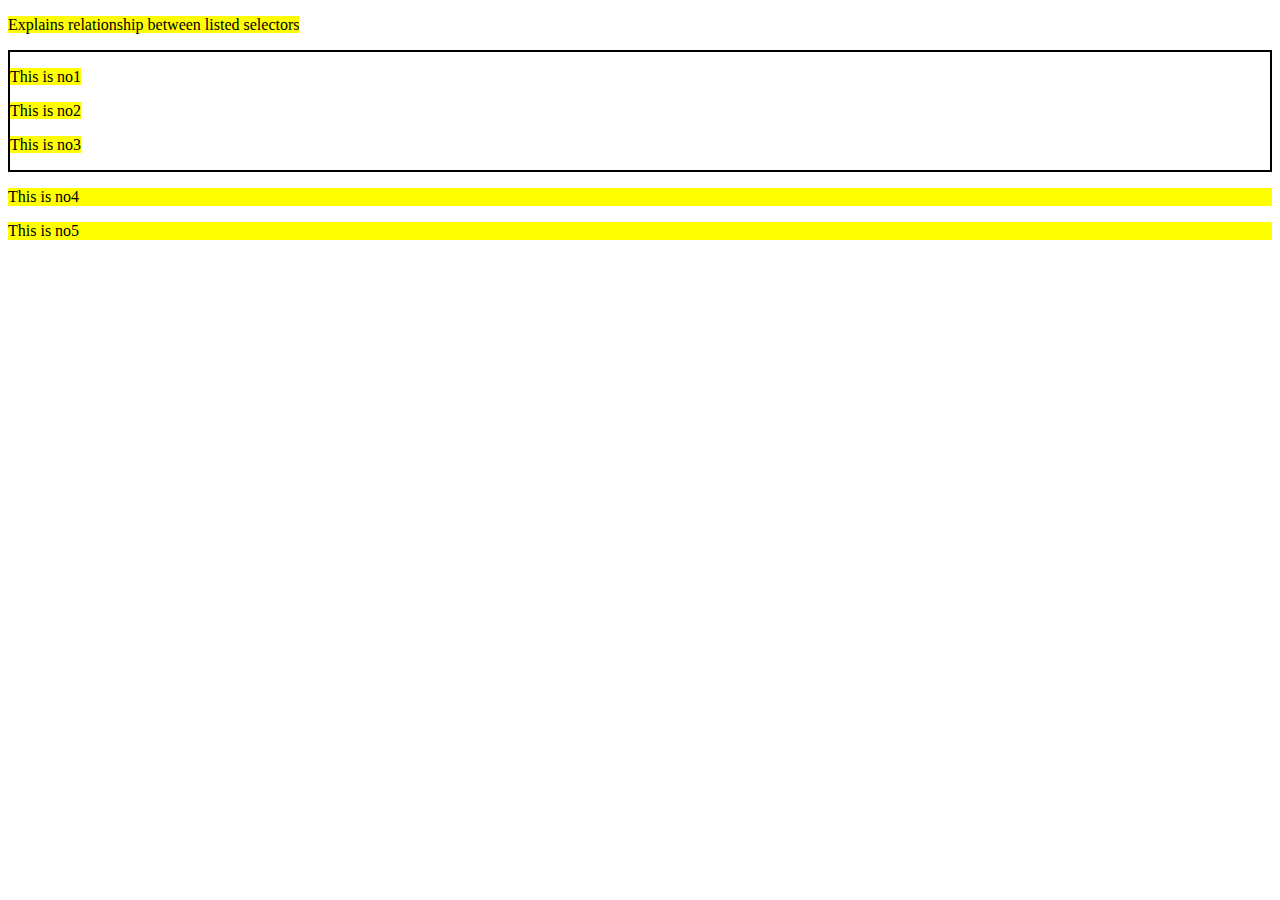
<file: combinators.html>
<!DOCTYPE html>
<html lang="en">
<head>
    <meta charset="UTF-8">
    <title>Combinators</title>
    <link rel="shortcut icon" href="img/img.png" type="image/x-icon">
    <link rel="stylesheet" href="css/style.css">
</head>
<body>
<p>Explains relationship between listed selectors</p>

<div id="container">
    <p>This is no1</p>
    <p>This is no2</p>
    <div>
        <p>This is no3</p>
    </div>
</div>
<p>This is no4</p>
<p>This is no5</p>
</body>
</html>
</file>
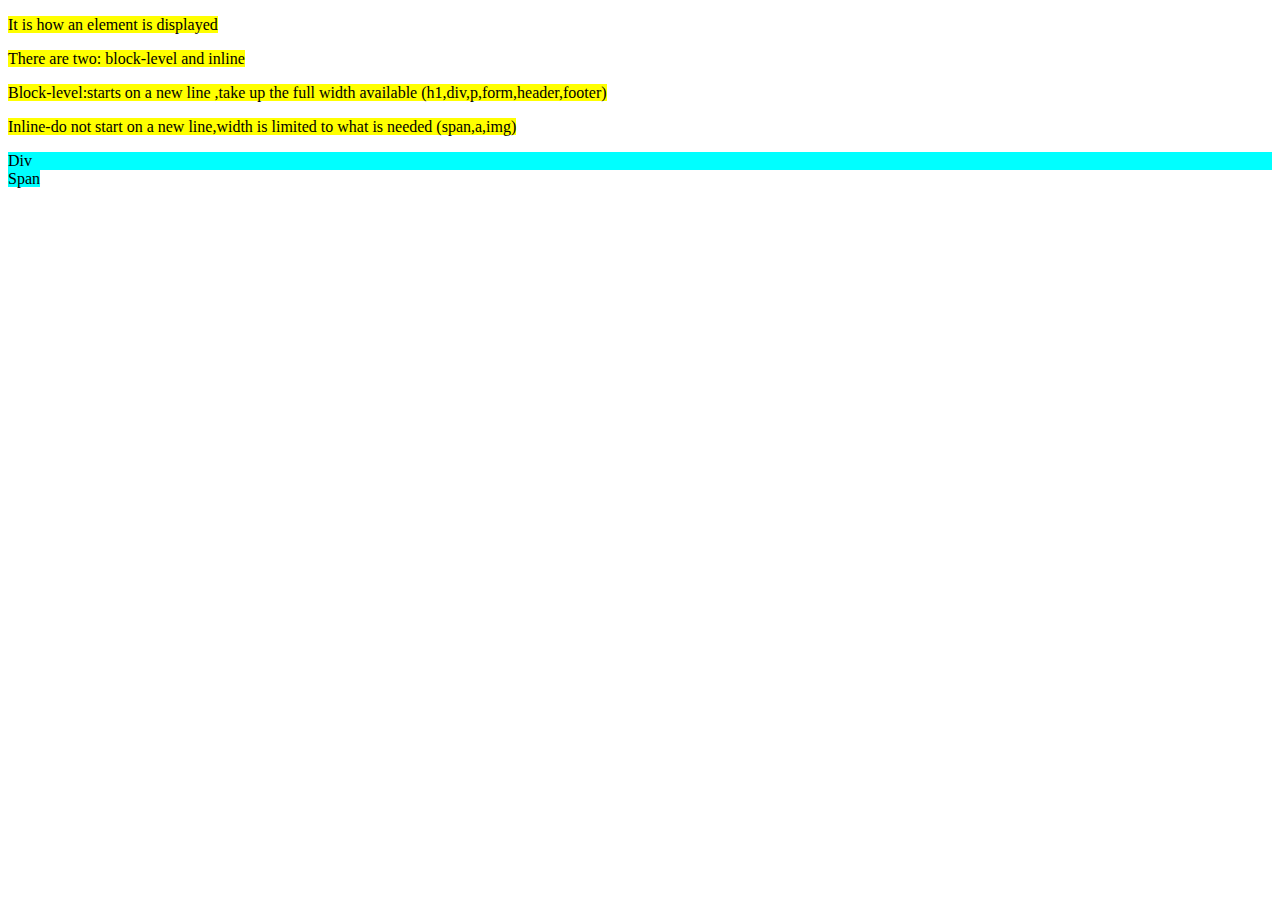
<file: displayproperty.html>
<!DOCTYPE html>
<html lang="en">
<head>
    <meta charset="UTF-8">
    <title>Display Property</title>
    <link rel="stylesheet" href="css/style.css">
    <link rel="shortcut icon" href="img/img.png" type="image/x-icon">
</head>
<body>
<p>It is how an element is displayed</p>
<p>There are two: block-level and inline</p>
<p>Block-level:starts on a new line ,take up the full width available
(h1,div,p,form,header,footer)</p>
<p>Inline-do not start on a new line,width is limited to what is needed
(span,a,img)</p>

<div id="div">Div</div>
<span id="span">Span</span>
</body>
</html>
</file>
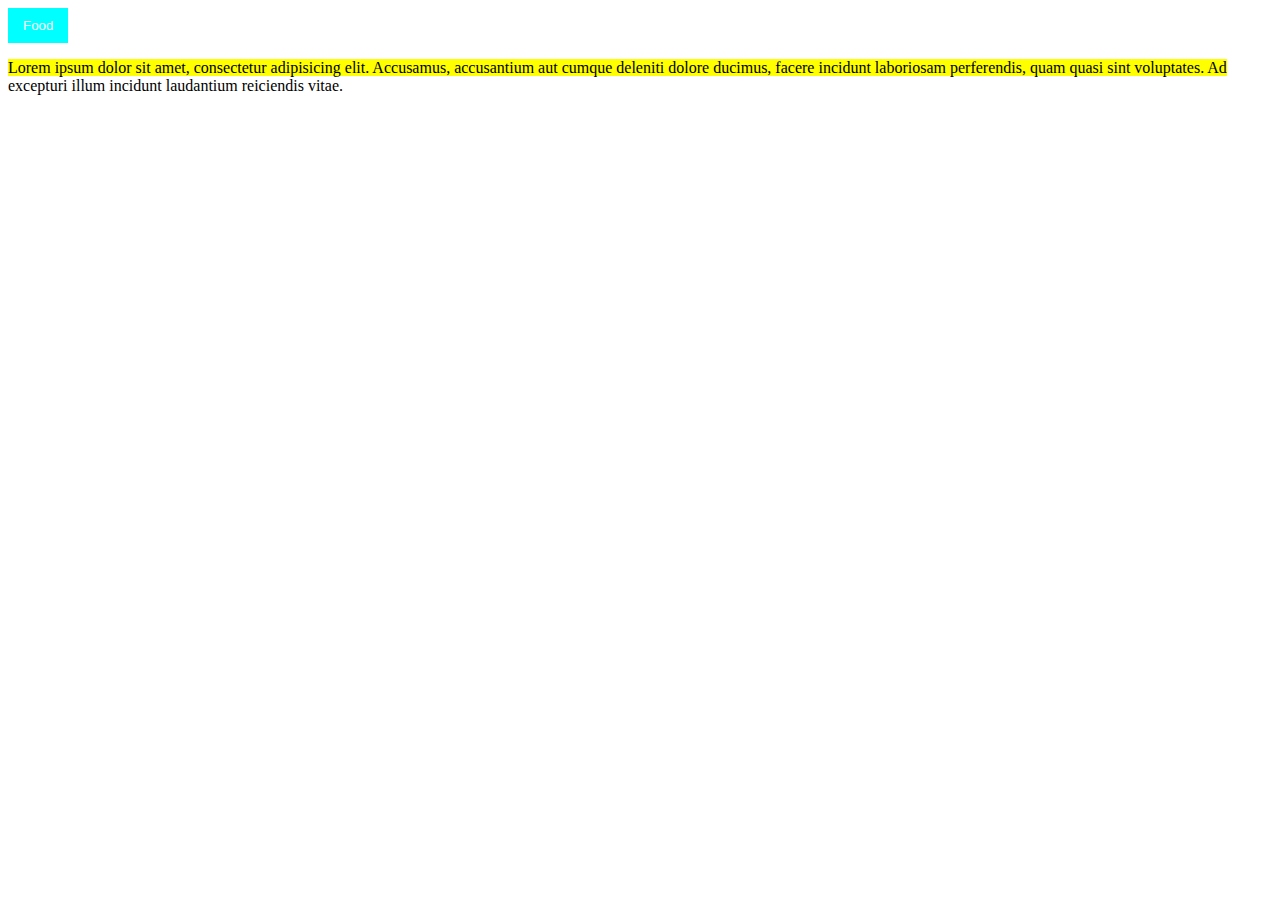
<file: dropdownmenus.html>
<!DOCTYPE html>
<html lang="en">
<head>
    <meta charset="UTF-8">
    <title>Dropdown Menus</title>
    <link rel="shortcut icon" href="img/img.png" type="image/x-icon">
    <link rel="stylesheet" href="css/style.css">
</head>
<body>
<div class="dropdown">
  <button>Food</button>
  <div class="content">
    <a href="#">Apple</a>
    <a href="#">Orange</a>
    <a href="#">Banana</a>
  </div>
</div>
<p>Lorem ipsum dolor sit amet, consectetur adipisicing elit. Accusamus, accusantium aut cumque deleniti dolore ducimus, facere incidunt laboriosam perferendis, quam quasi sint voluptates. Ad excepturi illum incidunt laudantium reiciendis vitae.</p>
</body>
</html>
</file>
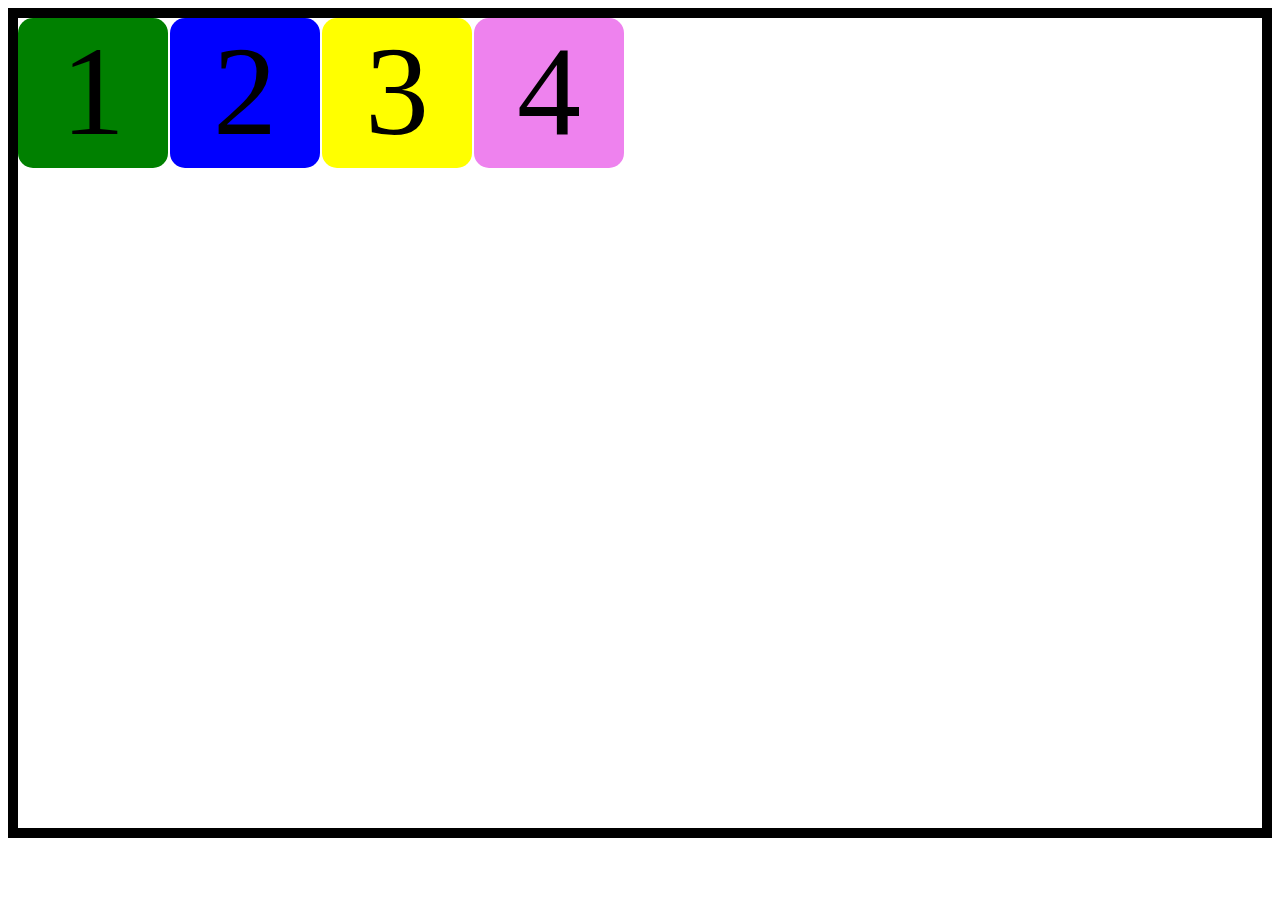
<file: flexbox.html>
<!DOCTYPE html>
<html lang="en">
<head>
    <meta charset="UTF-8">
    <title>Flexbox</title>
    <link rel="shortcut icon" href="img/img.png" type="image/x-icon">
    <link rel="stylesheet" href="css/style2.css">
</head>
<body>
<div class="container">
    <div class="box" id="box1">1</div>
    <div class="box" id="box2">2</div>
    <div class="box" id="box3">3</div>
    <div class="box" id="box4">4</div>
</div>
</body>
</html>
</file>
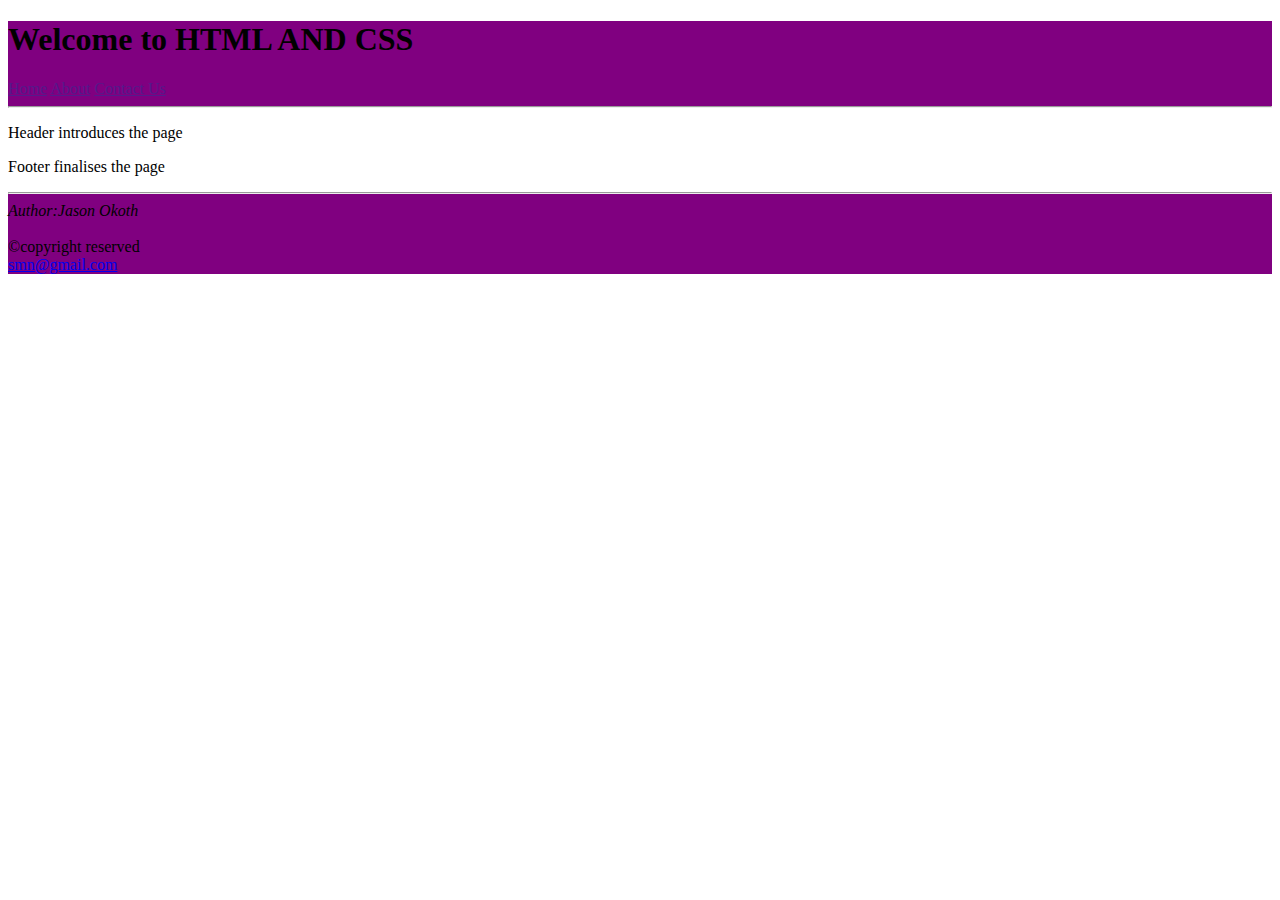
<file: headersandfooters.html>
<!DOCTYPE html>
<html lang="en">
<head>
    <meta charset="UTF-8">
    <title>Headers and Footers</title>
    <link rel="shortcut icon" href="img/img.png" type="image/x-icon">
</head>
<body>
<header style="background-color: purple">
    <h1>Welcome to HTML AND CSS</h1>
    <a href="">Home</a>
    <a href="">About</a>
    <a href="">Contact Us</a>
    <hr>
</header>

<main>
    <p>Header introduces the page</p>
    <p>Footer finalises the page</p>
</main>

<footer style="background-color: purple">
    <hr>
    <address>Author:Jason Okoth</address>
    <br>
<!--copyright symbol-->
    &copy;copyright reserved <br>
    <a href="mailto:smn@gmail.com">smn@gmail.com</a>
</footer>
</body>
</html>
</file>
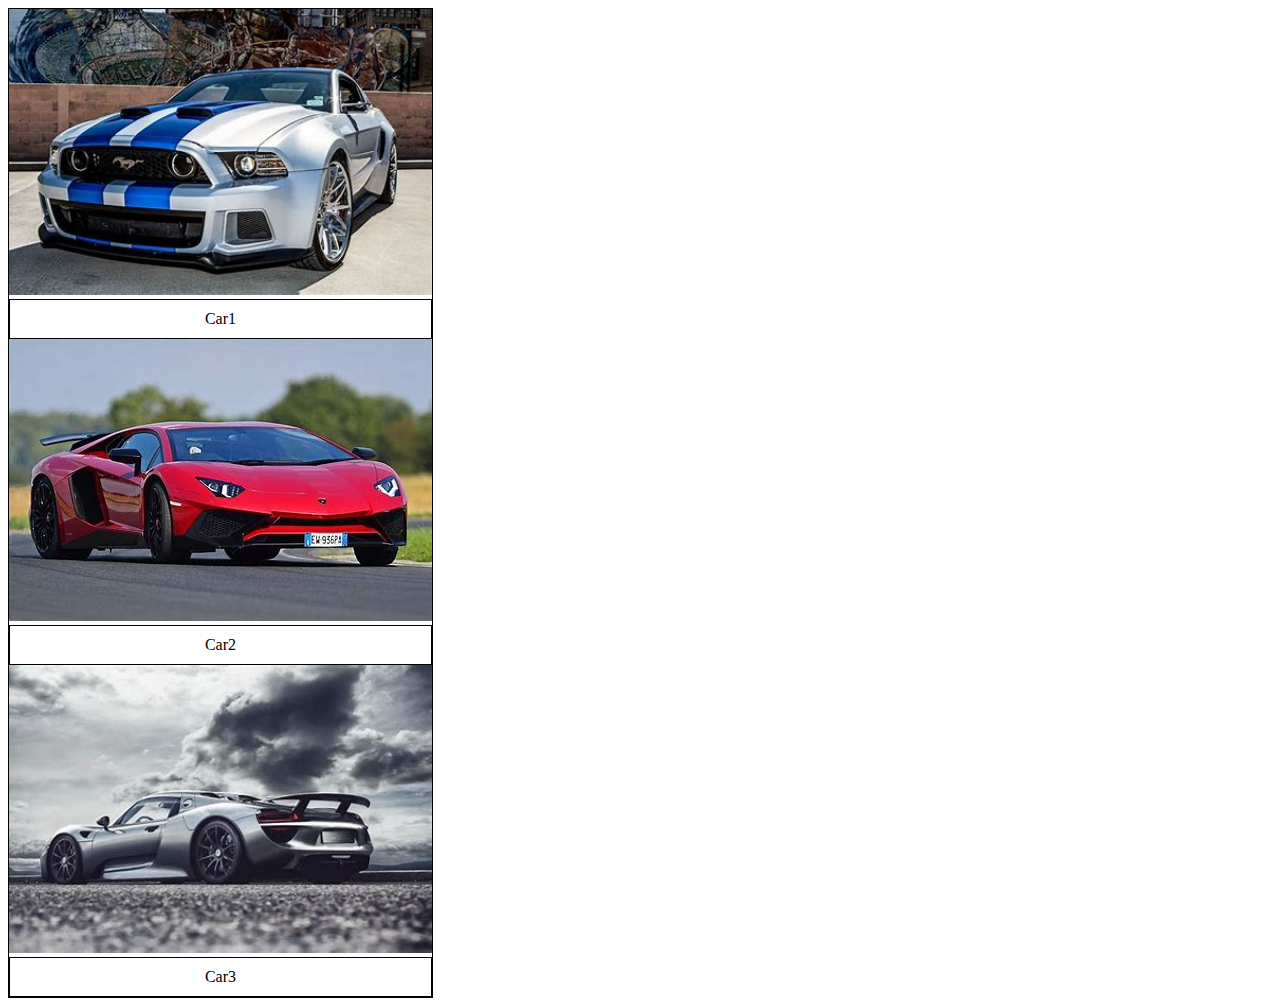
<file: imagegallery.html>
<!DOCTYPE html>
<html lang="en">
<head>
    <meta charset="UTF-8">
    <title>Image Gallery</title>
    <link rel="shortcut icon" href="img/img.png" type="image/x-icon">
    <link rel="stylesheet" href="css/style2.css">
</head>
<body>
<div class="gallery">
  <a target="_blank"  href=""><img src="img/img_1.png" alt="car1" height="270" ></a>
  <div class="description">Car1</div>
  <a target="_blank"  href=""><img src="img/img_2.png" alt="car2" height="270" ></a>
  <div class="description">Car2</div>
  <a target="_blank"  href=""><img src="img/img_3.png" alt="car3" height="270" ></a>
  <div class="description">Car3</div>
</div>
</body>
</html>
</file>
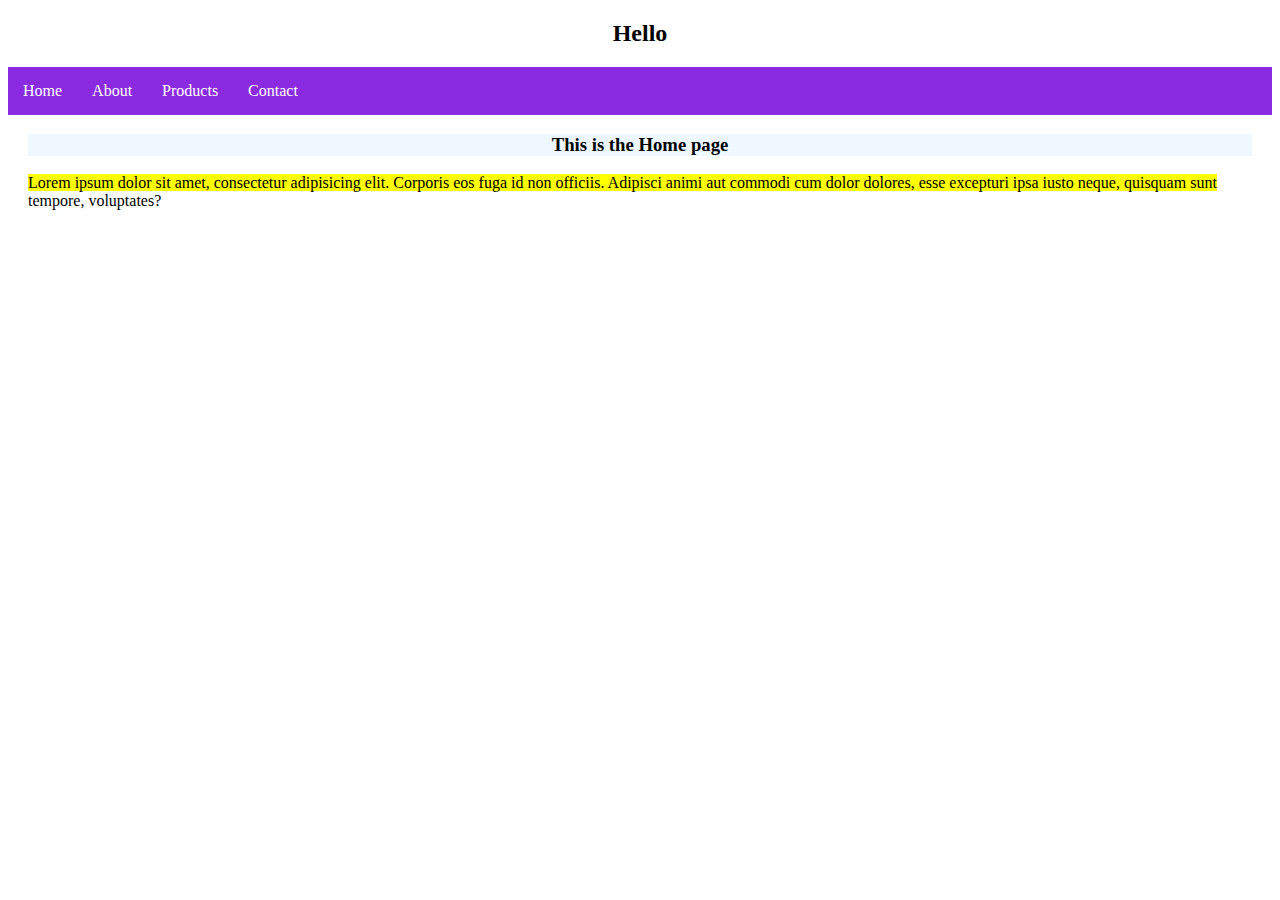
<file: navbar.html>
<!DOCTYPE html>
<html lang="en">
<head>
    <meta charset="UTF-8">
    <title>Navigation Bar</title>
    <link rel="shortcut icon" href="img/img.png" type="image/x-icon">
    <link rel="stylesheet" href="css/style.css">
</head>
<body>
<h2 id="h1">Hello</h2>
<nav class="navbar">
    <ul>
        <li><a href="index.html">Home</a></li>
        <li><a href="">About</a></li>
        <li><a href="">Products</a></li>
        <li><a href="">Contact</a></li>
    </ul>
</nav>

<main>
    <h3>This is the Home page</h3>
    <p>Lorem ipsum dolor sit amet, consectetur adipisicing elit. Corporis eos fuga id non officiis. Adipisci animi aut commodi cum dolor dolores, esse excepturi ipsa iusto neque, quisquam sunt tempore, voluptates?</p>
</main>
</body>
</html>
</file>
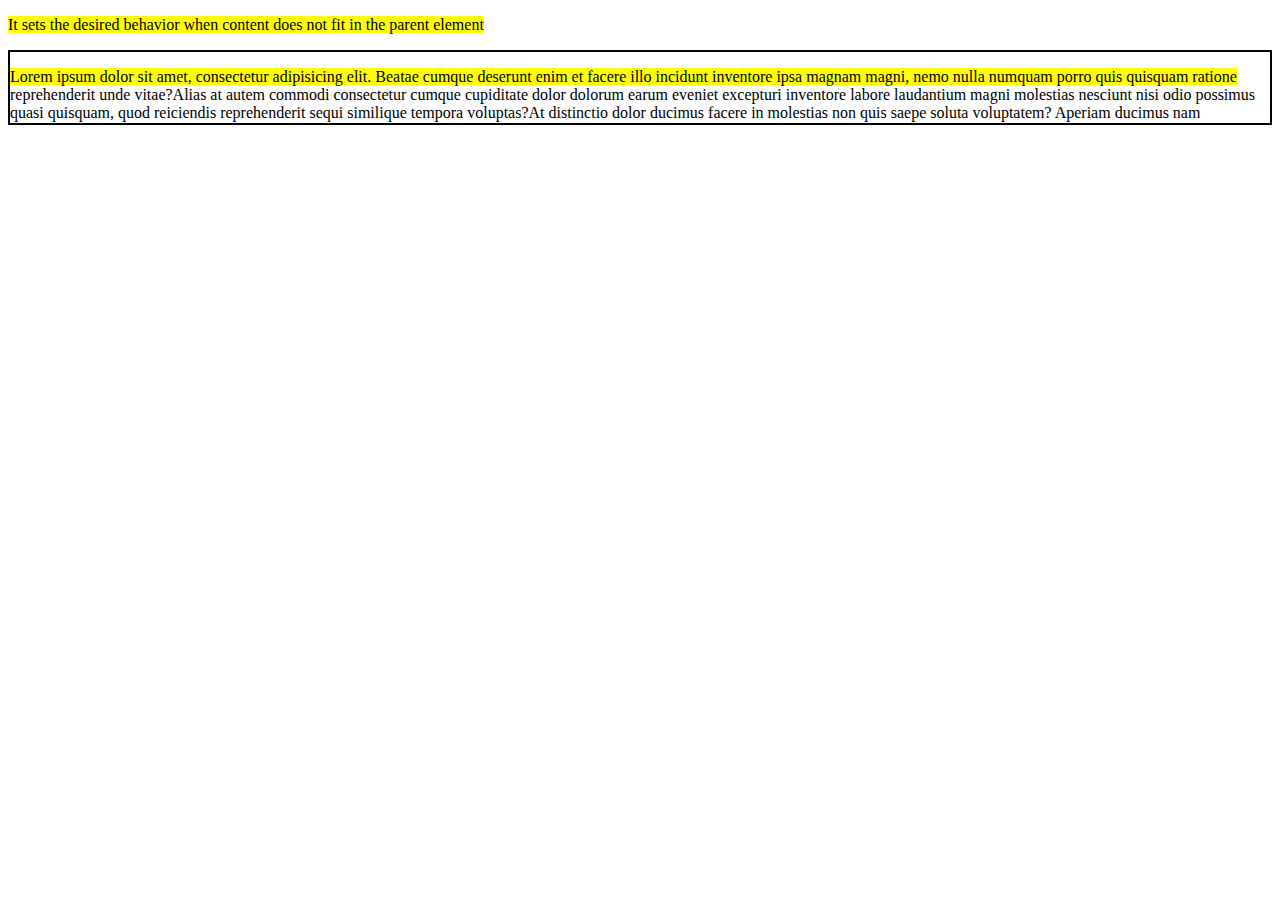
<file: overflow.html>
<!DOCTYPE html>
<html lang="en">
<head>
    <meta charset="UTF-8">
    <title>Overflow</title>
    <link rel="stylesheet" href="css/style.css">
    <link rel="shortcut icon" href="img/img.png" type="image/x-icon">
</head>
<body>
<p>It sets the desired behavior when content does not fit in the parent element</p>
<div id="divv">
<p><span>Lorem ipsum dolor sit amet, consectetur adipisicing elit. Beatae cumque deserunt enim et facere illo incidunt inventore ipsa magnam magni, nemo nulla numquam porro quis quisquam ratione reprehenderit unde vitae?</span><span>Alias at autem commodi consectetur cumque cupiditate dolor dolorum earum eveniet excepturi inventore labore laudantium magni molestias nesciunt nisi odio possimus quasi quisquam, quod reiciendis reprehenderit sequi similique tempora voluptas?</span><span>At distinctio dolor ducimus facere in molestias non quis saepe soluta voluptatem? Aperiam ducimus nam praesentium qui, quod recusandae saepe temporibus. A ad culpa minus nemo nesciunt quae similique temporibus.</span><span>Doloribus hic incidunt nesciunt provident quas repellat sint tempore voluptatum! Culpa cumque debitis doloribus ducimus, eius enim et ex iste minima non omnis perferendis perspiciatis quas repudiandae velit veniam vero.</span><span>Aut doloremque, eius est et fuga impedit maiores nemo neque, quisquam quos repudiandae, sint vero voluptates. Aspernatur esse libero maxime nisi odit rerum suscipit. Est facilis labore laboriosam non ratione?</span><span>Consequatur consequuntur cupiditate debitis enim, hic, illum laboriosam magni maiores maxime nesciunt obcaecati optio quaerat quas sit velit. Delectus dolorum ea enim fugiat nihil obcaecati quaerat quo sequi tenetur? Cupiditate?</span></p>
</div>
</body>
</html>
</file>
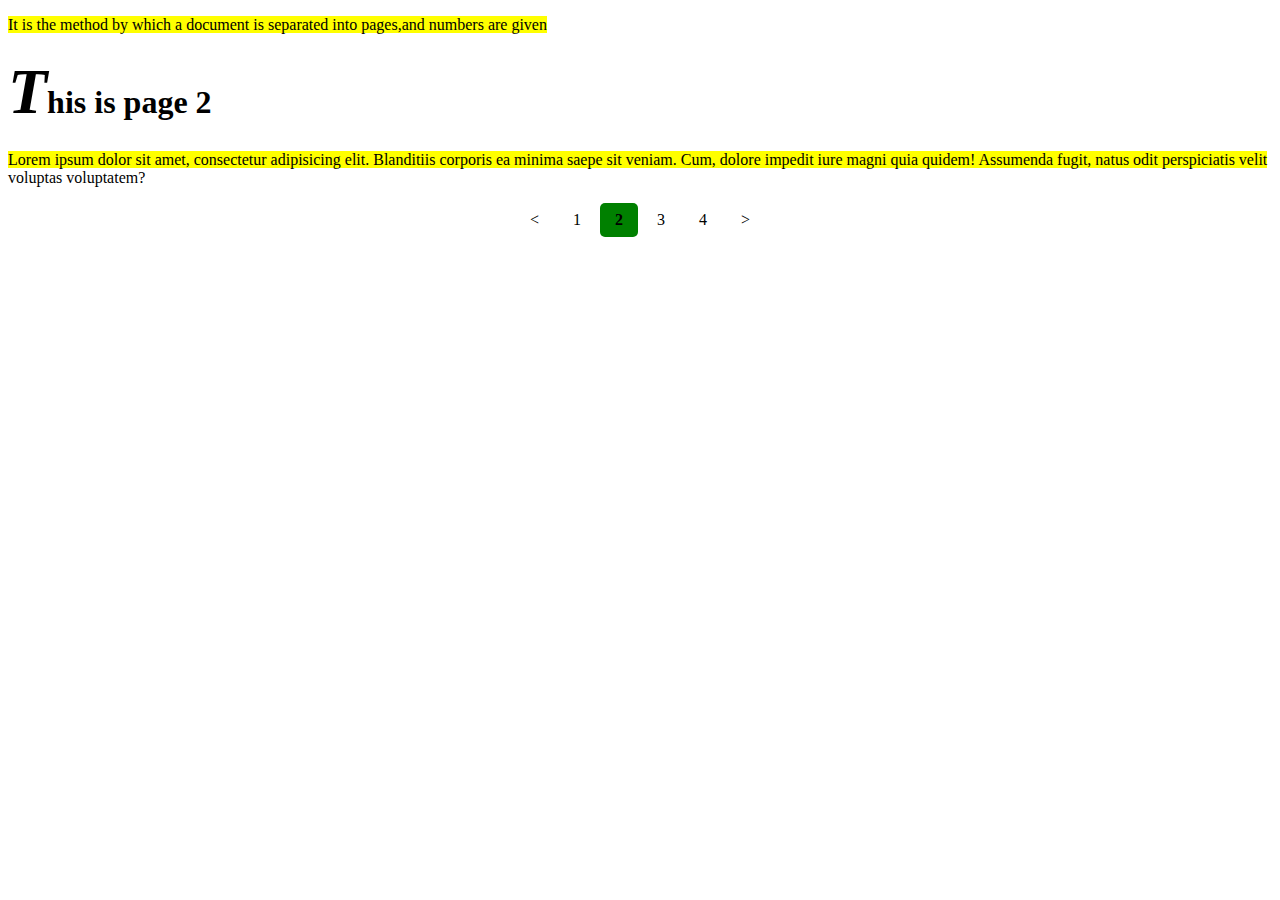
<file: page2.html>
<!DOCTYPE html>
<html lang="en">
<head>
    <meta charset="UTF-8">
    <title>Pagination</title>
  <link rel="shortcut icon" href="img/img.png" type="image/x-icon">
  <link rel="stylesheet" href="css/style.css">
</head>
<body>
<p>It is the method by which a document is separated into pages,and numbers are given</p>

<h1>This is page 2</h1>
<p>Lorem ipsum dolor sit amet, consectetur adipisicing elit. Blanditiis corporis ea minima saepe sit veniam. Cum, dolore impedit iure magni quia quidem! Assumenda fugit, natus odit perspiciatis velit voluptas voluptatem?</p>
<div class="pagination">
    <a href="pagination.html"> < </a>
    <a href="index.html" > 1 </a>
    <a href="page2.html" class="active"> 2 </a>
    <a href="#" > 3 </a>
    <a href="#" > 4 </a>
    <a href="page2.html"> > </a>
</div>
</body>
</html>
</file>
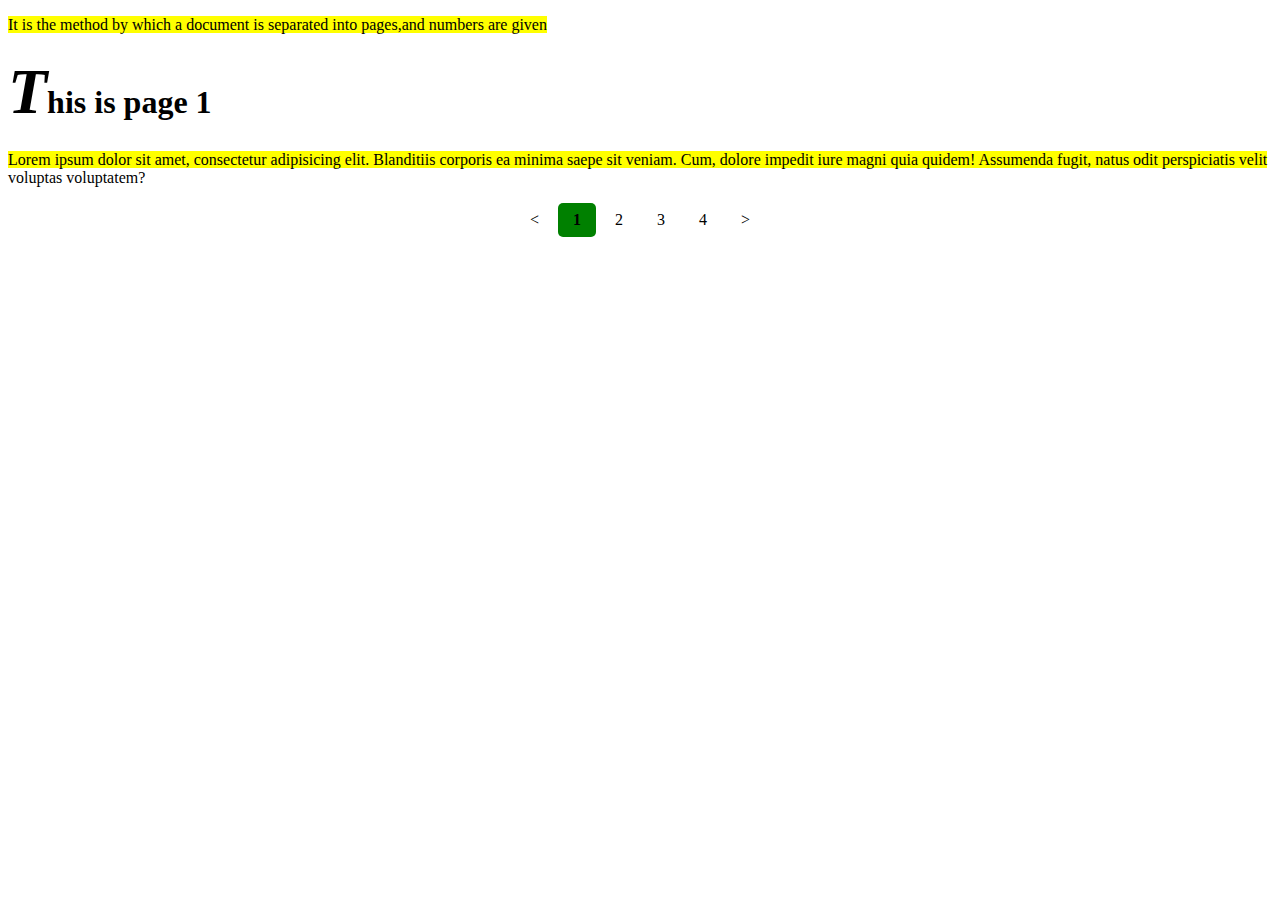
<file: pagination.html>
<!DOCTYPE html>
<html lang="en">
<head>
    <meta charset="UTF-8">
    <title>Pagination</title>
  <link rel="shortcut icon" href="img/img.png" type="image/x-icon">
  <link rel="stylesheet" href="css/style.css">
</head>
<body>
<p>It is the method by which a document is separated into pages,and numbers are given</p>

<h1>This is page 1</h1>
<p>Lorem ipsum dolor sit amet, consectetur adipisicing elit. Blanditiis corporis ea minima saepe sit veniam. Cum, dolore impedit iure magni quia quidem! Assumenda fugit, natus odit perspiciatis velit voluptas voluptatem?</p>
<div class="pagination">
    <a href="pagination.html"> < </a>
    <a href="index.html" class="active"> 1 </a>
    <a href="page2.html" > 2 </a>
    <a href="#" > 3 </a>
    <a href="#" > 4 </a>
    <a href="page2.html"> > </a>
</div>
</body>
</html>
</file>
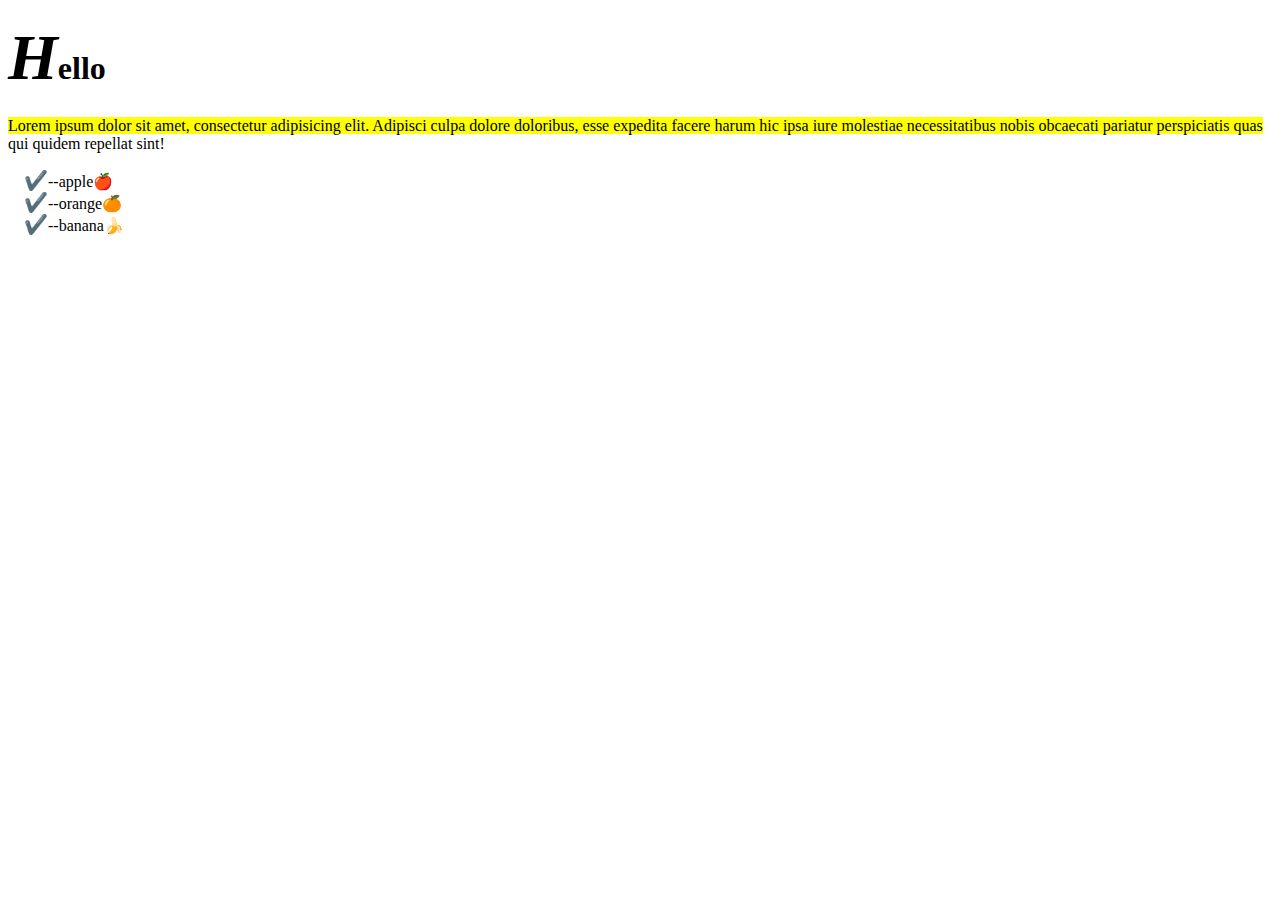
<file: pseudoelements.html>
<!DOCTYPE html>
<html lang="en">
<head>
    <meta charset="UTF-8">
    <title>Pseudo Elements</title>
    <link rel="stylesheet" href="css/style.css">
    <link rel="shortcut icon" href="img/img.png" type="image/x-icon">
</head>
<body>
<h1>Hello</h1>
<p>Lorem ipsum dolor sit amet, consectetur adipisicing elit. Adipisci culpa dolore doloribus, esse expedita facere harum hic ipsa iure molestiae necessitatibus nobis obcaecati pariatur perspiciatis quas qui quidem repellat sint!</p>
<ul id="fruit">
    <li id="apple">apple</li>
    <li id="orange">orange</li>
    <li id="banana">banana</li>
</ul>
</body>
</html>
</file>
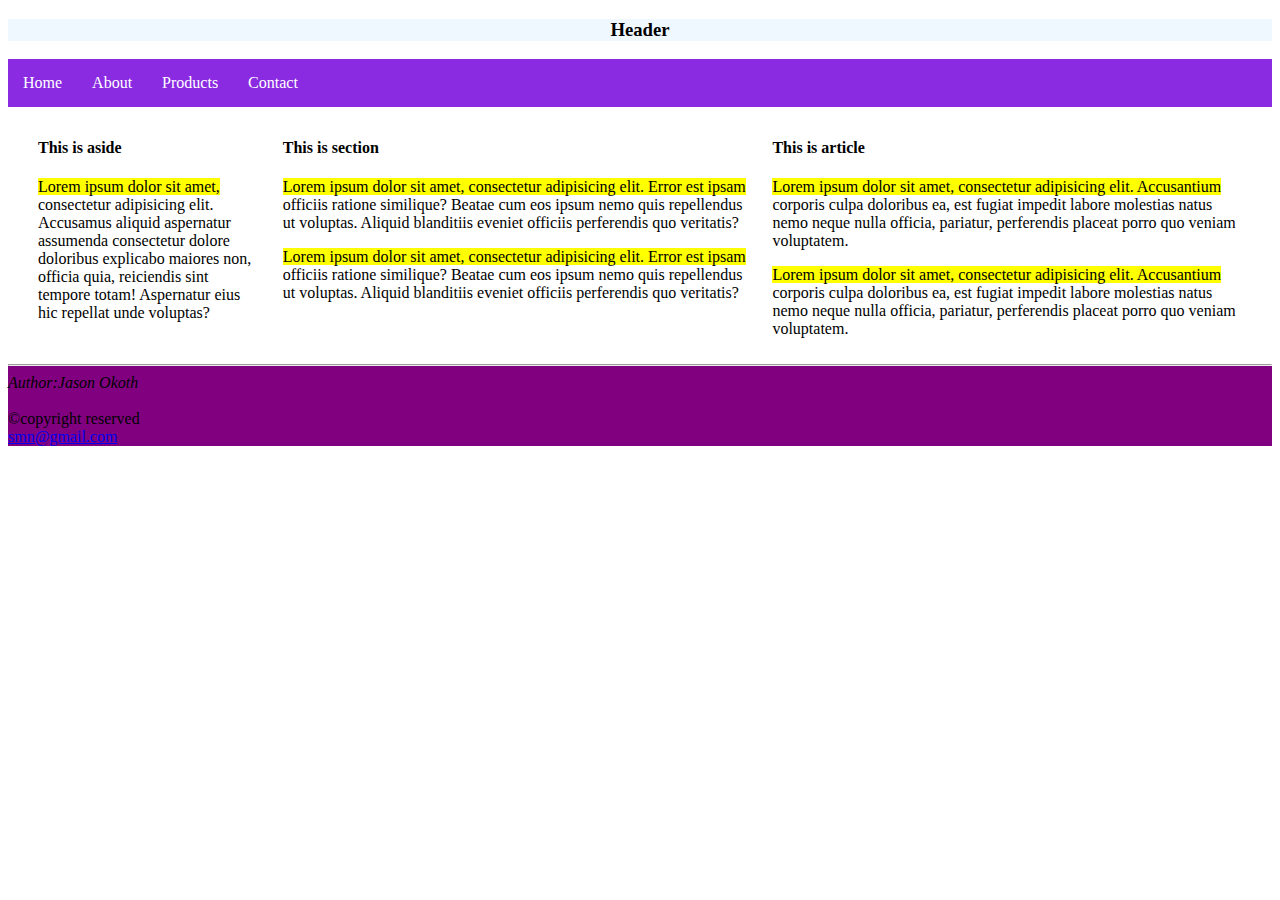
<file: weblayout.html>
<!DOCTYPE html>
<html lang="en">
<head>
    <meta charset="UTF-8">
    <title>Website Layout</title>
    <link rel="shortcut icon" href="img/img.png" type="image/x-icon">
    <link rel="stylesheet" href="css/style.css">
</head>
<body>
<!--semantic tags=Keep your work organised-->
<!--              Better for SEO-->
<!--              Assists screen readers and other tech for accessibility-->
<!--header-->
<!--nav-->
<!--&lt;!&ndash; ul main  ul &ndash;&gt; content such as section aside article-->
<!--section = dependent content-->
<!--aside = side content-->
<!--article = independent content like news -->
<!--footer-->
<header>
    <h3>Header</h3>
</header>

<nav class="navbar">
    <ul>
        <li><a href="index.html">Home</a></li>
        <li><a href="">About</a></li>
        <li><a href="">Products</a></li>
        <li><a href="">Contact</a></li>
    </ul>
</nav>

<main>
    <aside>
        <h4>This is aside</h4>
        <p>Lorem ipsum dolor sit amet, consectetur adipisicing elit. Accusamus aliquid aspernatur assumenda consectetur dolore doloribus explicabo maiores non, officia quia, reiciendis sint tempore totam! Aspernatur eius hic repellat unde voluptas?</p>
    </aside>
    <section>
        <h4>This is section</h4>
        <p>Lorem ipsum dolor sit amet, consectetur adipisicing elit. Error est ipsam officiis ratione similique? Beatae cum eos ipsum nemo quis repellendus ut voluptas. Aliquid blanditiis eveniet officiis perferendis quo veritatis?</p>
        <p>Lorem ipsum dolor sit amet, consectetur adipisicing elit. Error est ipsam officiis ratione similique? Beatae cum eos ipsum nemo quis repellendus ut voluptas. Aliquid blanditiis eveniet officiis perferendis quo veritatis?</p>
    </section>
    <article>
        <h4>This is article</h4>
        <p>Lorem ipsum dolor sit amet, consectetur adipisicing elit. Accusantium corporis culpa doloribus ea, est fugiat impedit labore molestias natus nemo neque nulla officia, pariatur, perferendis placeat porro quo veniam voluptatem.</p>
        <p>Lorem ipsum dolor sit amet, consectetur adipisicing elit. Accusantium corporis culpa doloribus ea, est fugiat impedit labore molestias natus nemo neque nulla officia, pariatur, perferendis placeat porro quo veniam voluptatem.</p>
    </article>
</main>

<footer style="background-color: purple">
    <hr>
    <address>Author:Jason Okoth</address>
    <br>
<!--copyright symbol-->
    &copy;copyright reserved <br>
    <a href="mailto:smn@gmail.com">smn@gmail.com</a>
</footer>
</body>
</html>
</file>
<file: css/style.css>
#divv{
  border:2px solid;
  height: 75px;
  overflow: auto;
}

#div{
  background-color: cyan;
  display: block;
  visibility: visible;
}
#span{
  background-color: cyan;
}

#container{
  border: 2px solid;
}

/*!*using descendant combinator*! an empty space*/
#container ~ p{
  background-color: yellow ;
}

/*!*using children combinator*! a > */
/*!*using general sibling combinator*! a ~ */
/*!*using children combinator*! a + */

h1::first-letter{
  font-size: 2em;
  font-style: italic;
}
p::first-line{
  background-color: yellow;
}
p::selection{
  color: blue;
  background-color: lawngreen;
}
#fruit li::before{
  content: "--";
}
#apple::after{
  content: "🍎";
}
#orange::after{
  content: "🍊";
}
#banana::after{
  content: "🍌";
}
#fruit li::marker{
  content: "✔️";
  color: cyan;
  font-size: 1.2em;
}

.pagination{
  text-align: center;
}
.pagination a{
  color: black;
  text-decoration: none;
  padding: 8px 15px;
  display: inline-block;
}
.pagination a.active{
  background-color: green;
  font-weight: bold;
  border-radius: 5px;
}

.pagination a:hover:not(.active){
  background-color: gray;
  border-radius: 5px;
}

.dropdown{
  display: inline-block;
}
.dropdown button{
  background-color: cyan;
  color: white;
  padding: 10px 15px;
  border: none;
  cursor: pointer;
}
.dropdown a{
  display: block;
  color: black;
  text-decoration: none;
  padding: 1opx 15px;
}
.dropdown .content{
  display: none;
  background-color: #faf4f4;
  position: absolute;
  min-width: 100px;
  box-shadow: 2px 2px 5px rgba(0, 0, 0, 0.96);
}
.dropdown:hover .content{
  display: block;
}
.dropdown:hover button{
  background-color:antiquewhite ;
}
.dropdown a:hover{
  background-color: lawngreen;
}


#h1{
  text-align: center;
}

.navbar ul{
  list-style-type: none;
  background-color: blueviolet;
  padding: 0px;
  margin: 0px;
  overflow: hidden;
}

.navbar a{
  color: white;
  text-decoration: none;
  padding: 15px;
  display: block;
  text-align: center;
}

.navbar a:hover{
  background-color: #19b2b2;
}

.navbar li{
  float: left;
}

main{
  margin-left: 20px;
  margin-right: 20px;
}


h3{
  background-color: aliceblue;
  text-align: center;
}

*{
  box-sizing: border-box;
}
aside{
  width: 20%;
  float: left;
  padding: 10px;
}

section{
  width: 40%;
  float: left;
  padding: 10px;
}

article{
  width: 40%;
  float: left;
  padding: 10px;
}

footer{
  clear:both;
}

@media screen and (max-width: 600px){
  aside,section,article{
    width: 100%;

  }
}
</file>
<file: css/style2.css>
.gallery{
  display: inline-block;
  border: 1px solid black;
  margin: 0px;
}
.gallery .description{
  padding: 10px;
  text-align: center;
  border: 1px solid black;
    margin: 0px;
}
.gallery:hover{
  border: 1px solid gray;
}

.gallery img{
    width: 100%;
    height: auto;

}


.container{
    display: flex;
    /*flex-direction: row-reverse ,column;*/
    /*justify-content: space-evenly;*/
    border:10px solid black;
    height: 90vh;
    /*align-items: center;*/
    flex-wrap: wrap;
    align-content: flex-start;
    column-gap: 2px;
    row-gap: 2px;
}

.box{
    width: 150px;
    height: 150px;
    font-size: 8em;
    text-align: center;
    border-radius: 15px;
}

#box1{
    background-color: green;
}
#box2{
    background-color: blue;
}
#box3{
    background-color: yellow;
}
#box4{
    background-color: violet;
}
</file>
